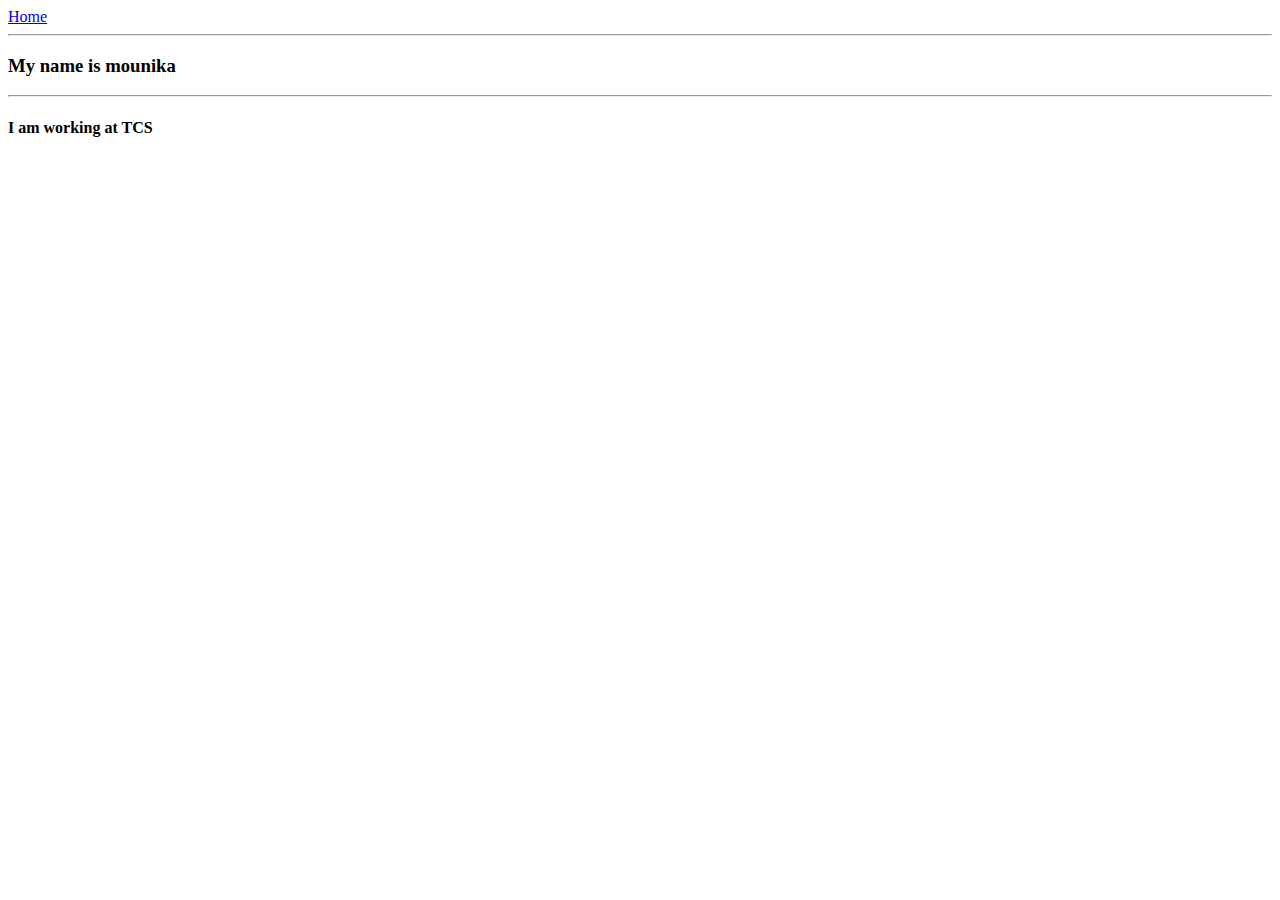
<file: article_one.html>
<html>
    <head>
        <title>
             Mounika
        </title>
    
     </head>
    <body>
        
       <div> 
        
        <a href="/" >Home</a>
        
        </div>
        <hr/>
        <h3> My name is mounika</h3>
        
        <hr/>
        
        <h4>I am working at TCS</h4>
        
     </body>
</html>
</file>
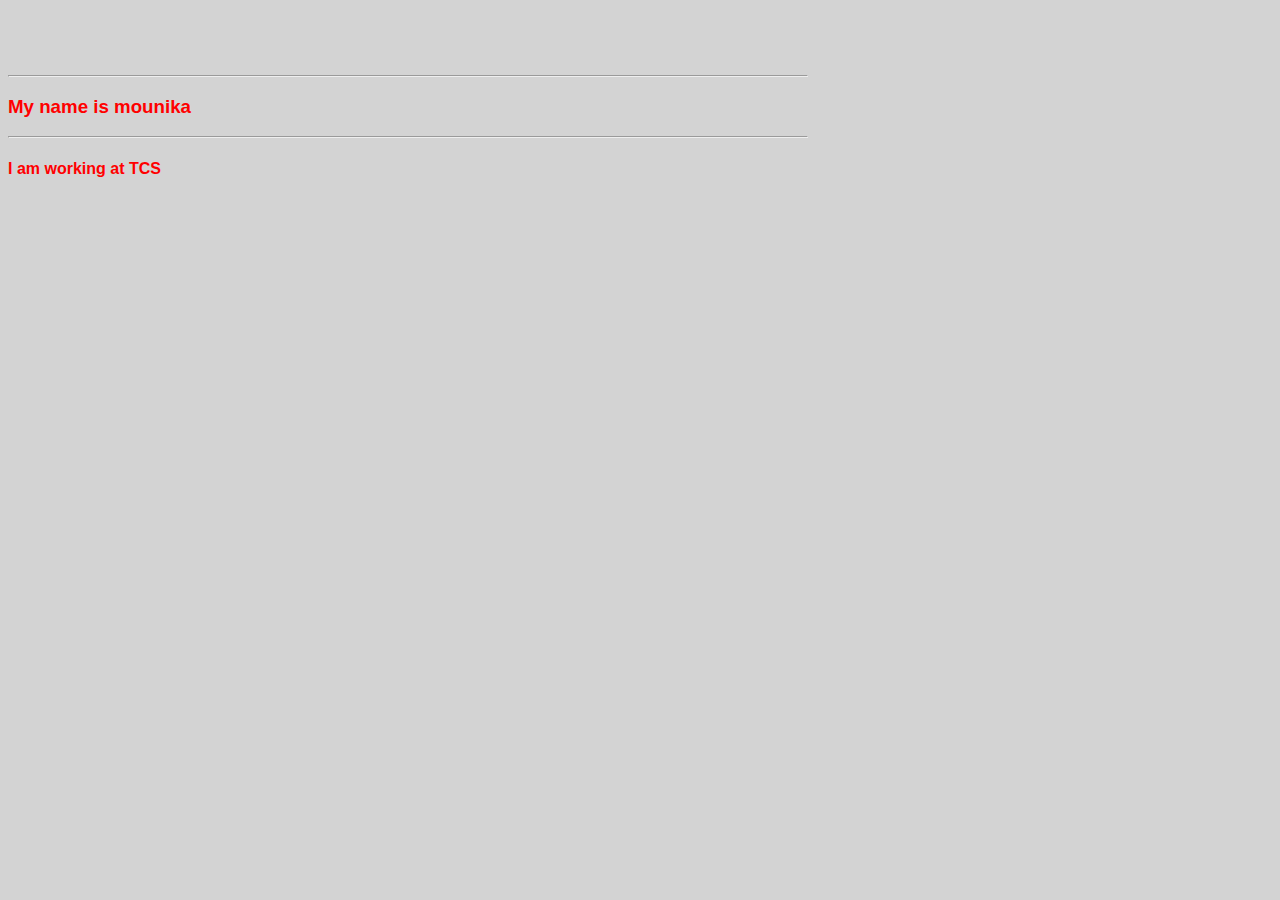
<file: ui/article_one.html>
<html>
    <head>
        <title>
             Mounika
        </title>
       <meta name="viewport" content="width-device-width,intial-scale=1" />
       <link href="/ui/style.css" rel="stylesheet" />
     </head>
    <body>
        <div class="container">
       <div> 
        
        <a href="/" Home></a>
        
        </div>
        <hr/>
        <h3> My name is mounika</h3>
        
        <hr/>
        
        <h4>I am working at TCS</h4>
        </div>
     </body>
</html>
</file>
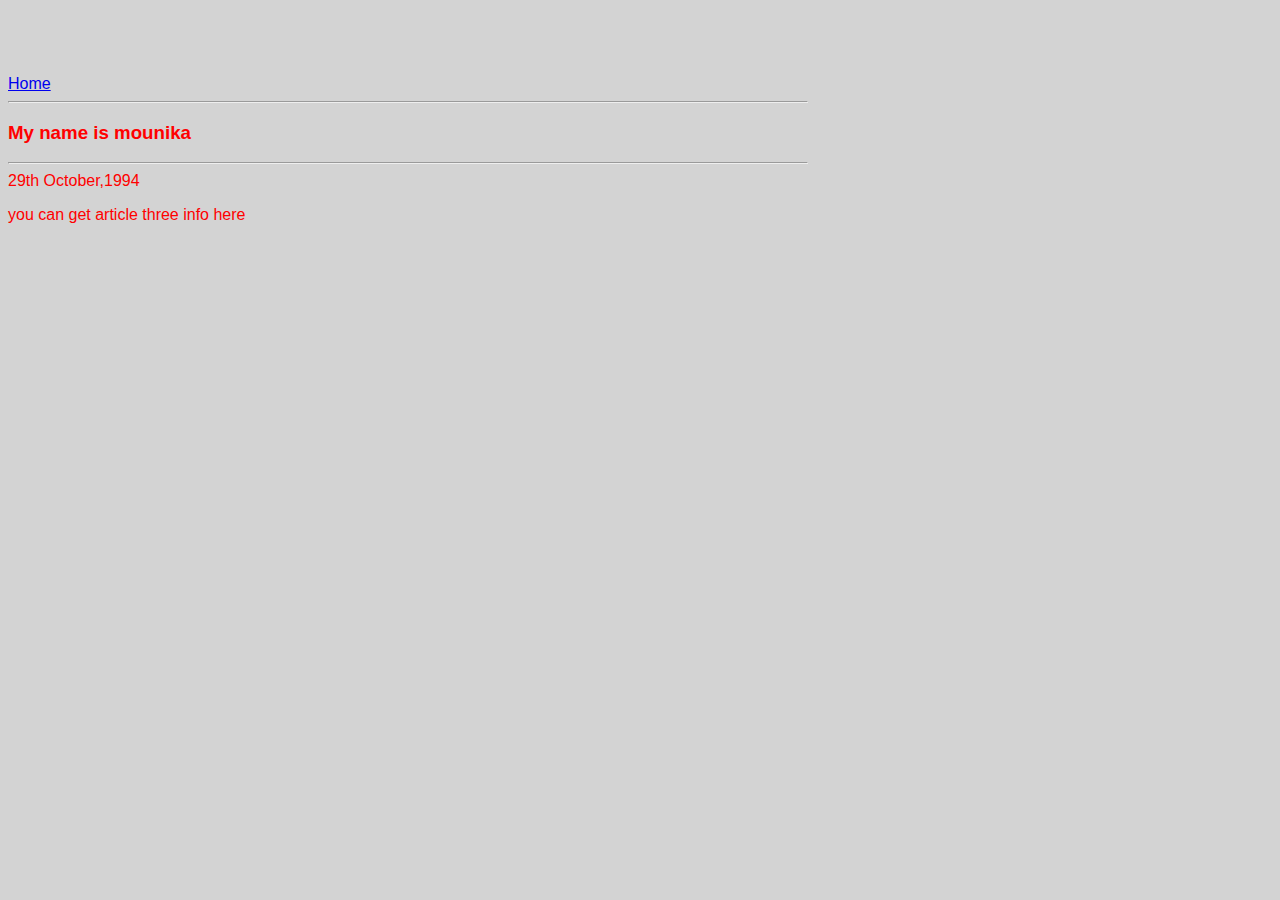
<file: ui/article_three.html>
<html>
    <head>
        <title>
             Mounika
        </title>
       <meta name="viewport" contetnt="width-device-width,intial-scale=1" />
       <link href="/ui/style.css" rel="stylesheet" />
     </head>
    <body>
        <div class="container">
       <div> 
        <a href="/">Home</a>
        </div>
        <hr/>
        <h3> My name is mounika</h3>
        
        <hr/>
        <div>
            29th October,1994
        </div>
        
        <p>
            you can get article three info here
        </p>
        </div>
     </body>
</html>
</file>
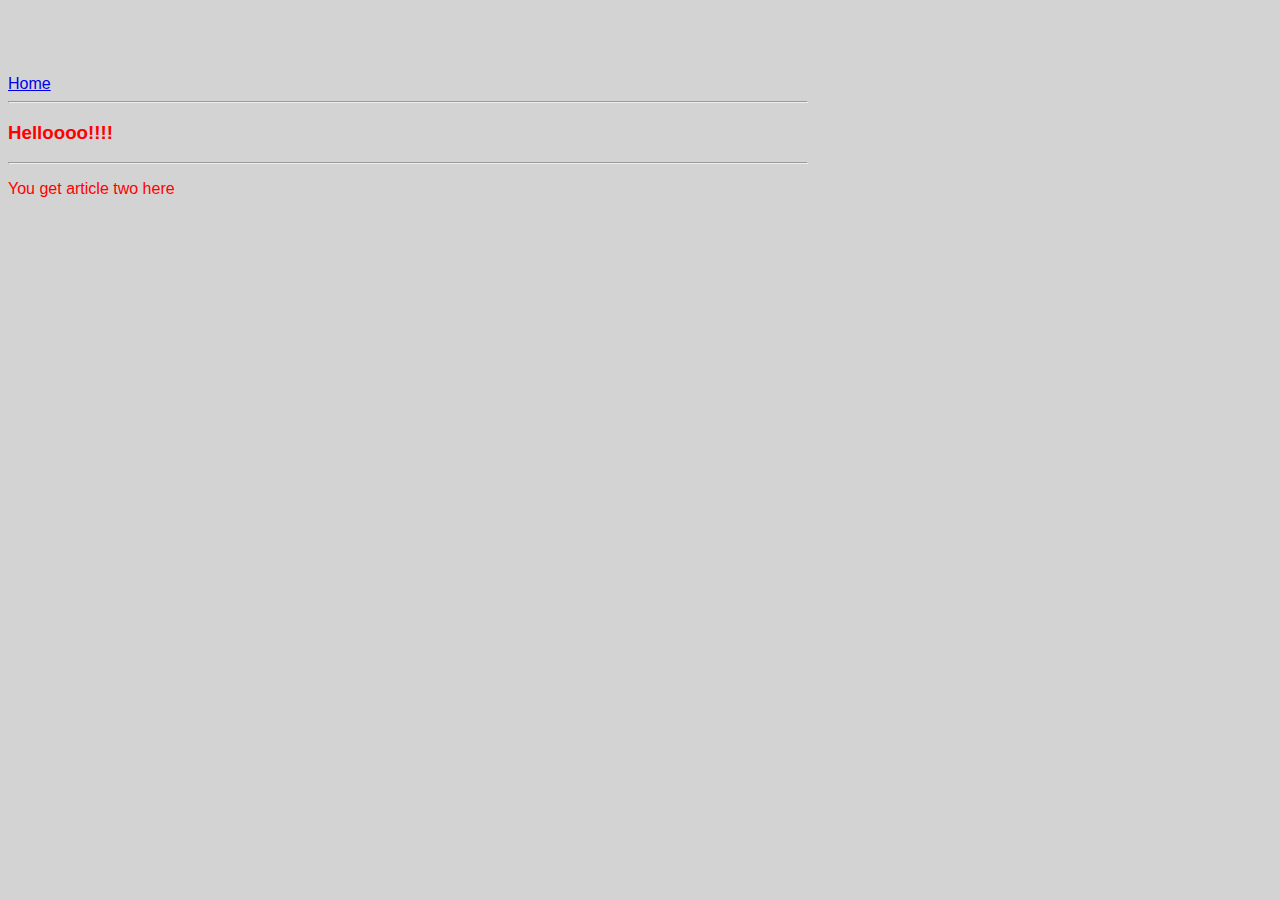
<file: ui/article_two.html>
<html>
    <head>
        <title>
             Mounika
        </title>
       <meta name="viewport" contetnt="width-device-width,intial-scale=1" />
       <link href="/ui/style.css" rel="stylesheet" />
        </head>
    <body>
        <div class="container">
       <div> 
        
        <a href="/">Home</a>
        
        </div>
        <hr/>
        <h3> Helloooo!!!!</h3>
        
        <hr/>
        <p>
            You get article two here
            
        </p>
        
        </div>
     </body>
</html>
</file>
<file: ui/style.css>
body {
    font-family: sans-serif;
    background-color: lightgrey;
    margin-top: 75px;
}

.center {
    text-align: center;
}

.text-big {
    font-size: 300%;
}

.bold {
    font-weight: bold;
}

.img-medium {
    height: 200px;
}

.container{
           max-width : 800px;
          font-family: sans-serif;
           color: red;
        
       }
</file>
